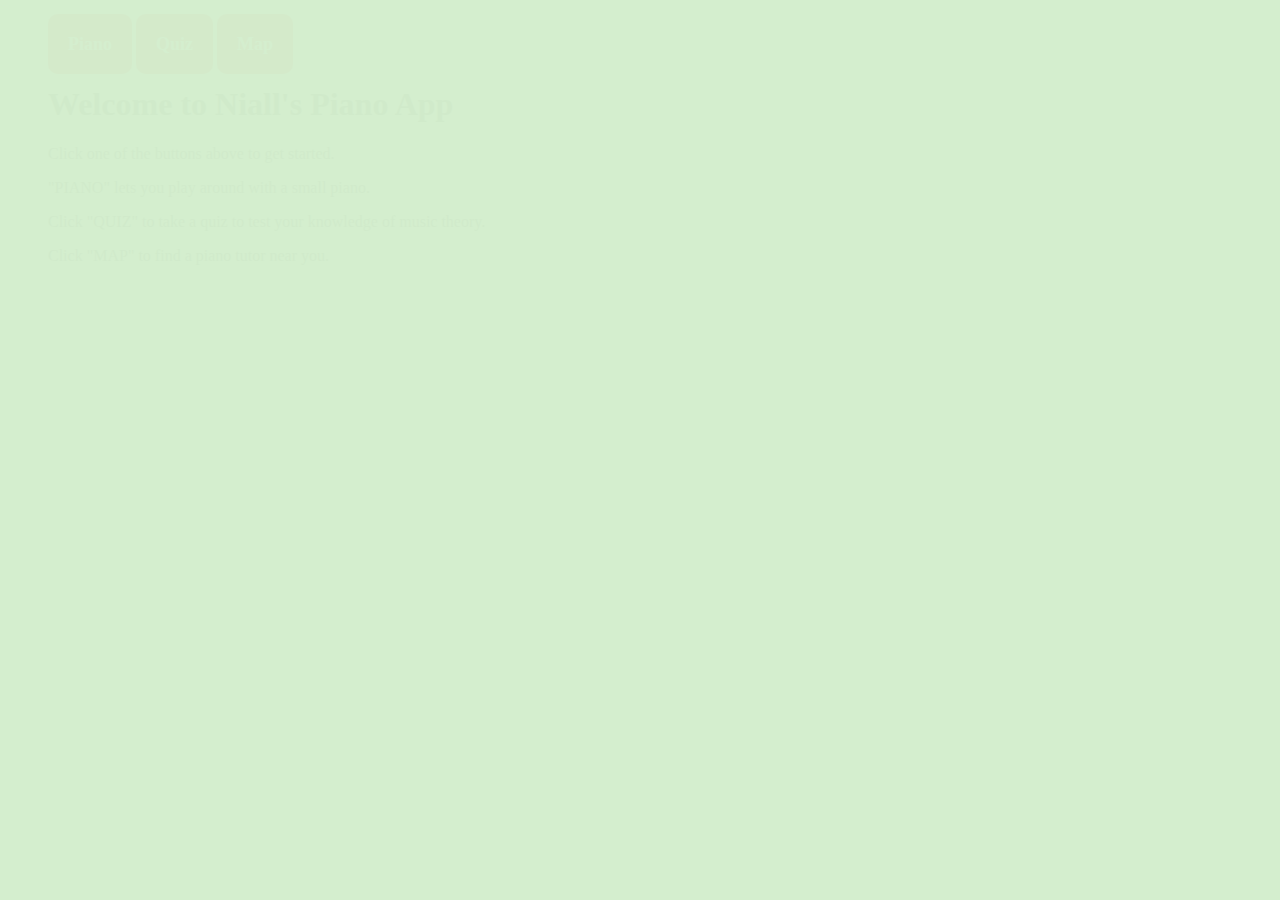
<file: public/index.html>
<!DOCTYPE html>

<html>

    <head>
        <link rel="stylesheet" href="style.css" />
    </head>

    <body>

        <div id="menu">
            <ul>
                <li class="button"><a id="piano" class="ajax" href="piano.html">Piano</a></li>
                <li class="button"><a id="quiz" class="ajax" href="quiz.html">Quiz</a></li>
                <li class="button"><a id="map_link" href="map.html">Map</a></li>
            </ul>
        </div>


        <div id="main" class="welcome">
            <h1>Welcome to Niall's Piano App</h1>
            <p>Click one of the buttons above to get started.</p>
            <p>"PIANO" lets you play around with a small piano.</p>
            <p>Click "QUIZ" to take a quiz to test your knowledge of music theory.</p>
            <p>Click "MAP" to find a piano tutor near you.</p>
        </div>
    
        <script src="http://code.jquery.com/jquery-2.0.0.min.js"></script>
        <script src="script.js"></script>

    </body>

</html>
</file>
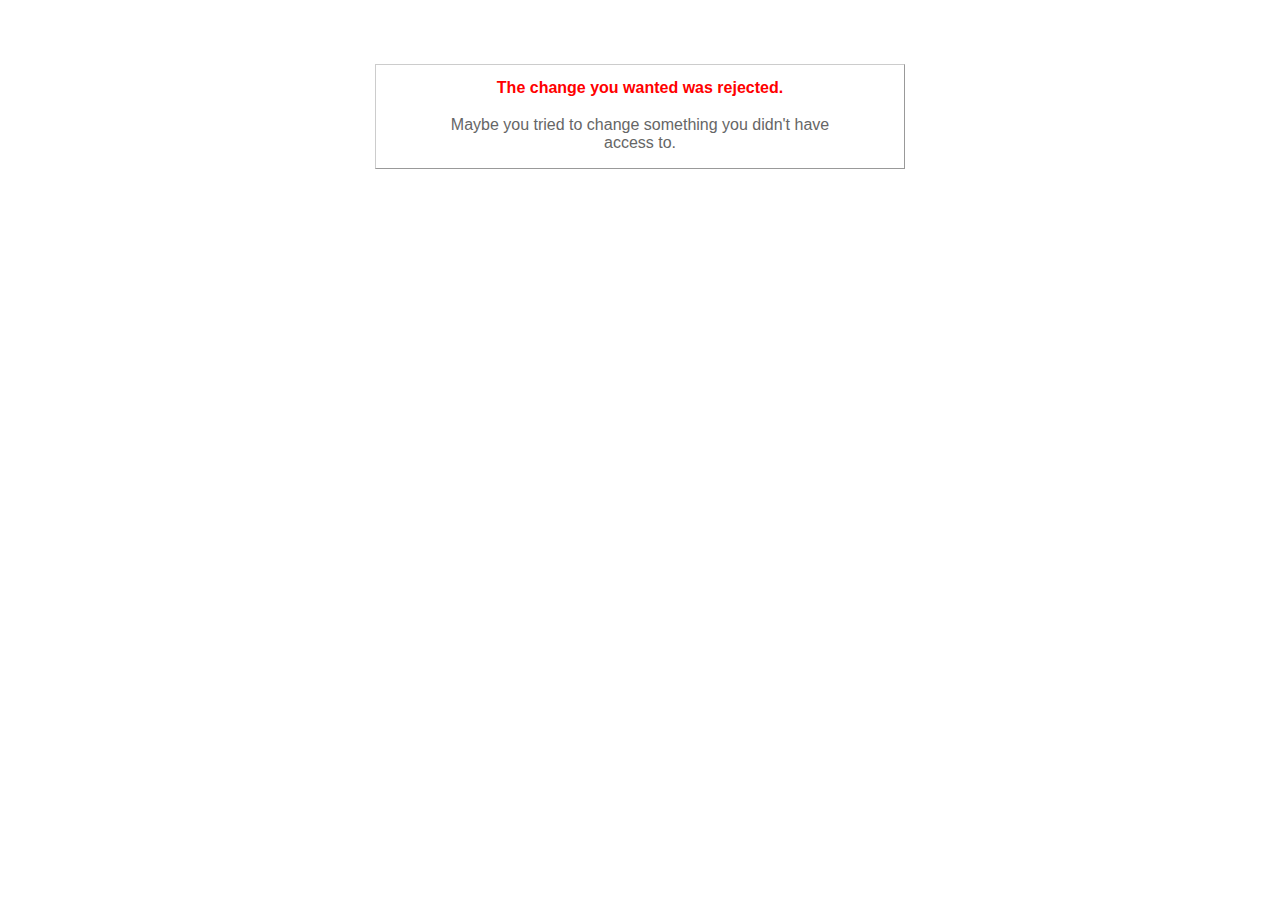
<file: public/422.html>
<!DOCTYPE html>
<html>
<head>
  <title>The change you wanted was rejected (422)</title>
  <style type="text/css">
    body { background-color: #fff; color: #666; text-align: center; font-family: arial, sans-serif; }
    div.dialog {
      width: 25em;
      padding: 0 4em;
      margin: 4em auto 0 auto;
      border: 1px solid #ccc;
      border-right-color: #999;
      border-bottom-color: #999;
    }
    h1 { font-size: 100%; color: #f00; line-height: 1.5em; }
  </style>
</head>

<body>
  <!-- This file lives in public/422.html -->
  <div class="dialog">
    <h1>The change you wanted was rejected.</h1>
    <p>Maybe you tried to change something you didn't have access to.</p>
  </div>
</body>
</html>
</file>
<file: public/style.css>
body {
    overflow: hidden;
    background: #D4EECE;
}

.welcome {
    position: relative;
    left: 40px;
    top: 10px;
}

#menu {
    list-style-type: none;
    padding-top: 10px;
}

.natural {
    background: ivory;
    width: 80px;
    height: 480px;
    border: solid 1px black;
    display: inline-block;
    position: relative;
    text-align: center;
    -webkit-border-bottom-right-radius: 10px;
    -webkit-border-bottom-left-radius: 10px;
    -moz-border-radius-bottomright: 10px;
    -moz-border-radius-bottomleft: 10px;
    border-bottom-right-radius: 10px;
    border-bottom-left-radius: 10px;
}

.sharp {
    background: #555D50;
    width: 40px;
    height: 320px;
    display: inline-block;
    color: white;
    position: relative;
    z-index: 5;
    text-align: center;
}

#c_sharp {
    left: -22px;
}

#d {
    left: -44px;
}

#d_sharp {
    left: -66px;
}

#e, #f {
    left: -88px;
}

#f_sharp {
    left: -110px;
}

#g {
    left: -132px;
}

#g_sharp {
    left: -154px;
}

#a {
    left: -176px;
}

#a_sharp {
    left: -198px;
}

#b, #c_high {
    left: -220px;
}

.piano_position {
    position: relative;
    left: 40px;
    top: 50px;
}

#controls {
    position: relative;
    left: 750px;
    top: -490px;
}

.default {
    display: none;
}

.button {
    padding: 20px;
    margin: 20px 0 20px 0px;
    width: 200px;
    background: red;
    display: inline;
    position: relative;
    text-align: center;
    font-size: large;
    /* http://border-radius.com/ */
    -webkit-border-radius: 10px;
    -moz-border-radius: 10px;
    border-radius: 10px;
}

.button a:link, .button a:visited {
    text-decoration: none;
    font-weight: bold;
    color: white;
}

.button a:hover {
    background: white;
    color: red;
    -webkit-border-radius: 2px;
    -moz-border-radius: 2px;
    border-radius: 2px;

}

.button a:active {
    text-decoration: none;
    font-weight: bold;
    color: white;
}

/* http://css-tricks.com/quick-css-trick-how-to-center-an-object-exactly-in-the-center/ */
.centered {
    position: fixed;
    top: 50%;
    left: 50%;
    margin-top: -100px;
    margin-left: -200px;
}

#start {
    background: yellow;
    width: 300px;
    padding: 10px;
    text-align: center;
    -webkit-border-radius: 10px;
    -moz-border-radius: 10px;
    border-radius: 10px;
}

#qna {
    display: none;
    background: yellow;
    width: 0px;
    height: 0px;
    padding: 10px;
    -webkit-border-radius: 10px;
    -moz-border-radius: 10px;
    border-radius: 10px;
}

#answers {
    list-style-type: none;
}

.answer {
    border: solid 2px red;
    margin: 10px;
    padding: 10px;
    -webkit-border-radius: 10px;
    -moz-border-radius: 10px;
    border-radius: 10px;
}

#try_again {
    display: none;
    padding: 5px;
    background: red;
    position: relative;
    width: 200px;
    margin: 5px 0 5px 0;
    text-align: center;
    color: white;
    font-size: large;
    -webkit-border-radius: 10px;
    -moz-border-radius: 10px;
    border-radius: 10px;
}

#map {
    width: 800px;
    height: 500px;
    margin: 25px 0 0 40px;
}

#info {
    display: none;
    background: yellow;
    height: 50px;
    width: 780px;
    margin: 10px 0 0 40px;
    padding: 10px;
}

.quiz_position {
    position: relative;
    left: 40px;
    top: 10px;
}

#timer {
    width: 0px;
    border: solid 2px red;
    padding: 2px 0 2px 5px;
    -webkit-border-top-right-radius: 10px;
    -webkit-border-bottom-right-radius: 10px;
    -moz-border-radius-topright: 10px;
    -moz-border-radius-bottomright: 10px;
    border-top-right-radius: 10px;
    border-bottom-right-radius: 10px;
}
</file>
